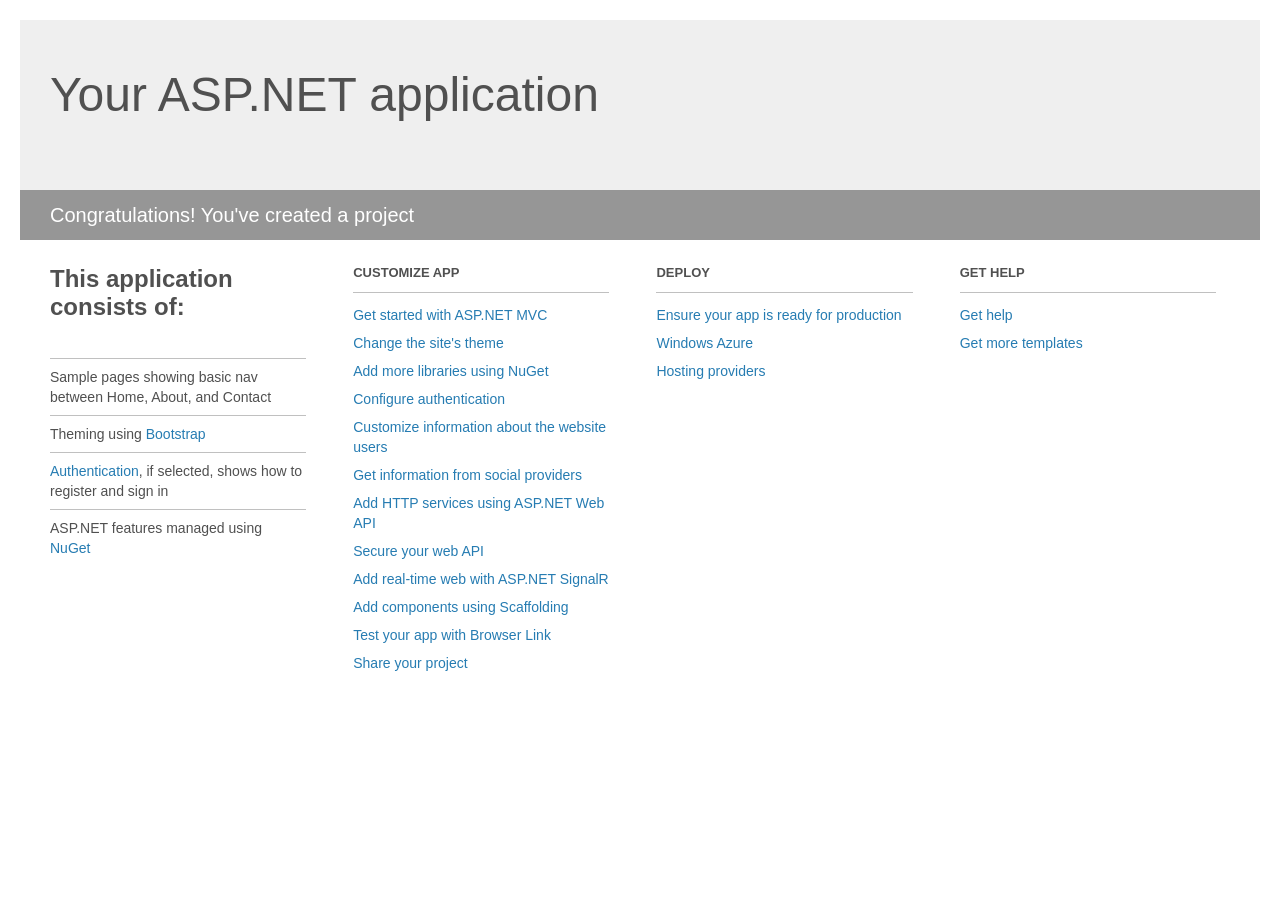
<file: TiendaLinea/Project_Readme.html>
﻿<!DOCTYPE html>
<html lang="en">
<head>
    <meta charset="utf-8" />
    <title>Your ASP.NET application</title>
    <style>
        body {
            background: #fff;
            color: #505050;
            font: 14px 'Segoe UI', tahoma, arial, helvetica, sans-serif;
            margin: 20px;
            padding: 0;
        }

        #header {
            background: #efefef;
            padding: 0;
        }

        h1 {
            font-size: 48px;
            font-weight: normal;
            margin: 0;
            padding: 0 30px;
            line-height: 150px;
        }

        p {
            font-size: 20px;
            color: #fff;
            background: #969696;
            padding: 0 30px;
            line-height: 50px;
        }

        #main {
            padding: 5px 30px;
        }

        .section {
            width: 21.7%;
            float: left;
            margin: 0 0 0 4%;
        }

            .section h2 {
                font-size: 13px;
                text-transform: uppercase;
                margin: 0;
                border-bottom: 1px solid silver;
                padding-bottom: 12px;
                margin-bottom: 8px;
            }

            .section.first {
                margin-left: 0;
            }

                .section.first h2 {
                    font-size: 24px;
                    text-transform: none;
                    margin-bottom: 25px;
                    border: none;
                }

                .section.first li {
                    border-top: 1px solid silver;
                    padding: 8px 0;
                }

            .section.last {
                margin-right: 0;
            }

        ul {
            list-style: none;
            padding: 0;
            margin: 0;
            line-height: 20px;
        }

        li {
            padding: 4px 0;
        }

        a {
            color: #267cb2;
            text-decoration: none;
        }

            a:hover {
                text-decoration: underline;
            }
    </style>
</head>
<body>

    <div id="header">
        <h1>Your ASP.NET application</h1>
        <p>Congratulations! You've created a project</p>
    </div>

    <div id="main">
        <div class="section first">
            <h2>This application consists of:</h2>
            <ul>
                <li>Sample pages showing basic nav between Home, About, and Contact</li>
                <li>Theming using <a href="http://go.microsoft.com/fwlink/?LinkID=320754">Bootstrap</a></li>
                <li><a href="http://go.microsoft.com/fwlink/?LinkID=320755">Authentication</a>, if selected, shows how to register and sign in</li>
                <li>ASP.NET features managed using <a href="http://go.microsoft.com/fwlink/?LinkID=320756">NuGet</a></li>
            </ul>
        </div>

        <div class="section">
            <h2>Customize app</h2>
            <ul>
                <li><a href="http://go.microsoft.com/fwlink/?LinkID=320757">Get started with ASP.NET MVC</a></li>
                <li><a href="http://go.microsoft.com/fwlink/?LinkID=320758">Change the site's theme</a></li>
                <li><a href="http://go.microsoft.com/fwlink/?LinkID=320759">Add more libraries using NuGet</a></li>
                <li><a href="http://go.microsoft.com/fwlink/?LinkID=320760">Configure authentication</a></li>
                <li><a href="http://go.microsoft.com/fwlink/?LinkID=320761">Customize information about the website users</a></li>
                <li><a href="http://go.microsoft.com/fwlink/?LinkID=320762">Get information from social providers</a></li>
                <li><a href="http://go.microsoft.com/fwlink/?LinkID=320763">Add HTTP services using ASP.NET Web API</a></li>
                <li><a href="http://go.microsoft.com/fwlink/?LinkID=320764">Secure your web API</a></li>
                <li><a href="http://go.microsoft.com/fwlink/?LinkID=320765">Add real-time web with ASP.NET SignalR</a></li>
                <li><a href="http://go.microsoft.com/fwlink/?LinkID=320766">Add components using Scaffolding</a></li>
                <li><a href="http://go.microsoft.com/fwlink/?LinkID=320767">Test your app with Browser Link</a></li>
                <li><a href="http://go.microsoft.com/fwlink/?LinkID=320768">Share your project</a></li>
            </ul>
        </div>

        <div class="section">
            <h2>Deploy</h2>
            <ul>
                <li><a href="http://go.microsoft.com/fwlink/?LinkID=320769">Ensure your app is ready for production</a></li>
                <li><a href="http://go.microsoft.com/fwlink/?LinkID=320770">Windows Azure</a></li>
                <li><a href="http://go.microsoft.com/fwlink/?LinkID=320771">Hosting providers</a></li>
            </ul>
        </div>

        <div class="section last">
            <h2>Get help</h2>
            <ul>
                <li><a href="http://go.microsoft.com/fwlink/?LinkID=320772">Get help</a></li>
                <li><a href="http://go.microsoft.com/fwlink/?LinkID=320773">Get more templates</a></li>
            </ul>
        </div>
    </div>

</body>
</html>
</file>
